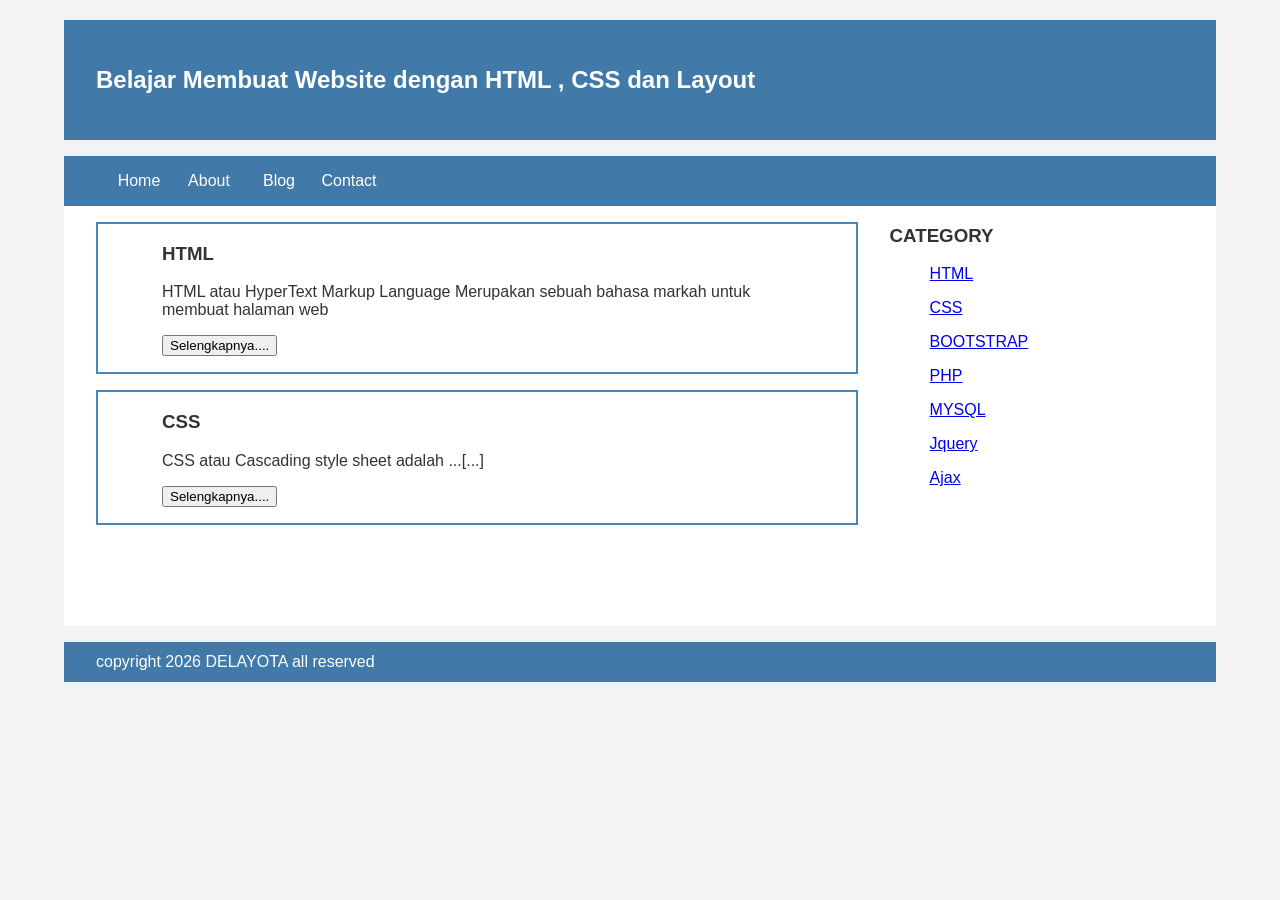
<file: index.html>
<!Doctype HTML>
<html>
  <head> 
     <title>DELAYOTA</title>
     <link rel="stylesheet" href="style.css">
  </head>
  <body bgcolor=ffffff>
   <div class="header">
   <div class= "jarak">
     <h2>Belajar Membuat Website dengan HTML , CSS dan Layout</h2>
   </div>
   </div>
   <div class="menu">
           <ul>   
                   <li><a href="#">Home</a></li>
                   <li><a href="#">About</a></li>
                   <li><a href="#">Blog</a></li>
                   <li><a href="#">Contact</a></li>
           </ul>
   </div>
   <div class="content">
           <div class="jarak">
                   <!-- kiri -->
                   <div class="kiri">
                           <!-- blog -->
                           <div class="border">
                                   <div class="jarak">
                   <h3>HTML</h3>
                   <p>HTML atau HyperText Markup Language Merupakan sebuah bahasa markah untuk membuat halaman web</p>
                   <button>Selengkapnya....</button>
                                  </div>
                          </div>
                          <!-- end blog --> 
                          <!-- blog -->
                          <div class="border">
                                  <div class="jarak">
                   <h3>CSS</h3>
                   <p>CSS atau Cascading style sheet adalah ...[...]</p>
                   <button>Selengkapnya....</button>
           </ul>
                                 </div>
                         </div>
                         <!-- end blog --> 
                   </div>
                   <!-- kiri -->
                   <!-- kanan -->
                   <div class="kanan">
                           <div class="jarak">
           <h3>CATEGORY</h3>
           <ul> 
                   <p><a href="#" >HTML</a></p>
                   <p><a href="#" >CSS</a></p>
                   <p><a href="#" >BOOTSTRAP</a></p>
                   <p><a href="#" >PHP</a></p>
                   <p><a href="#" >MYSQL</a></p>
                   <p><a href="#" >Jquery</a></p>
                   <p><a href="#" >Ajax</a></p>
           </ul>
                           </div>
                   </div>
                   <!-- kanan -->
           </div>
  </div>
  <div class="footer">
          <div class="jarak">
                  <p>copyright 2026 DELAYOTA all reserved</p>
          </div>
  </div>
 </body>
</html>
</file>
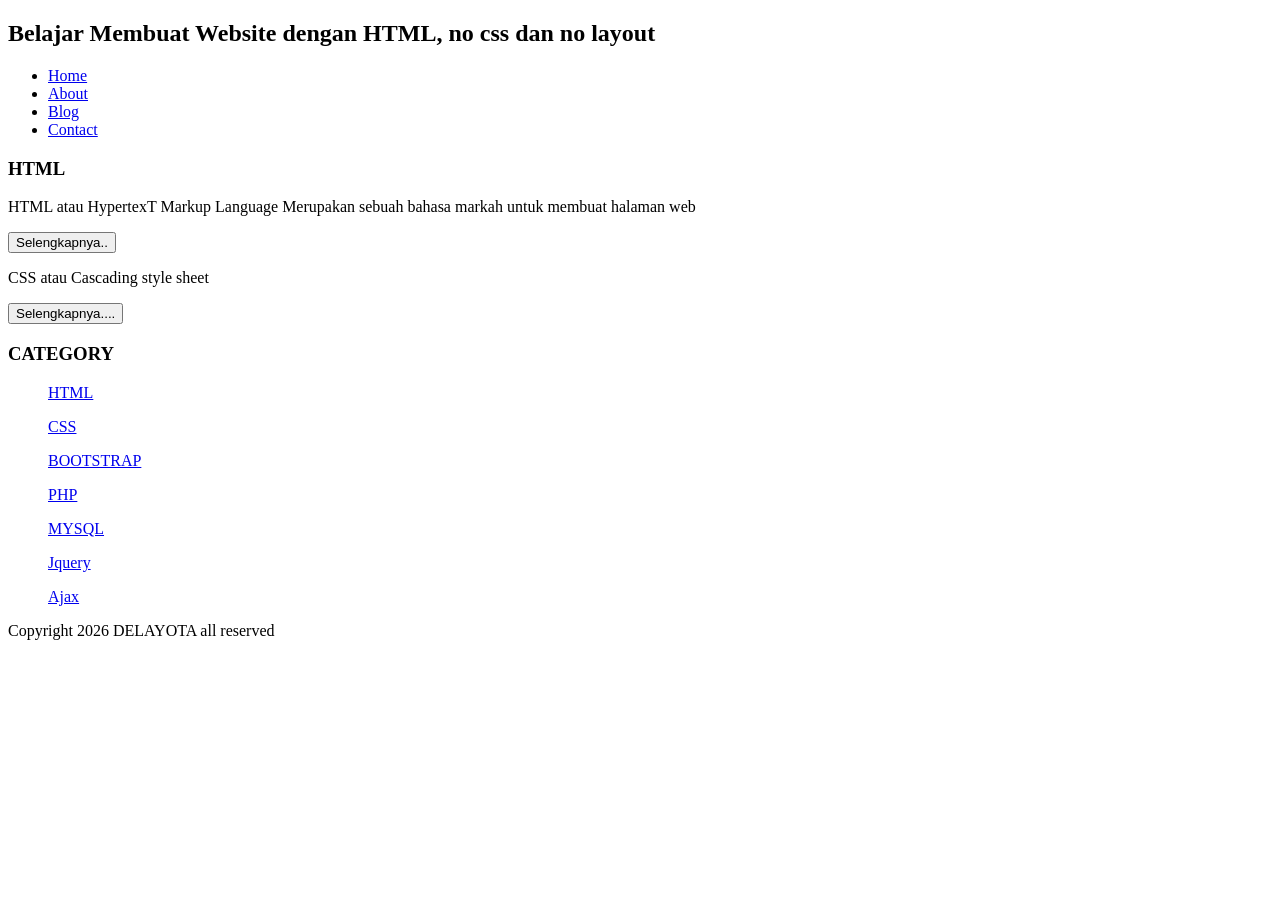
<file: about.html>
<!Doctype HTML>
<html lang="en">
  <head> 
     <title>DELAYOTA</title>
  </head>
  <body>
     <h2>Belajar Membuat Website dengan HTML, no css dan no layout</h2>
            <ul>
                    <li><a href="index.html">Home</a></li>
                    <li><a href="about.html">About</a></li>
                    <li><a href="#">Blog</a></li>
                    <li><a href="#">Contact</a></li>
             </ul>
                    <h3>HTML</h3>

                    <p>HTML atau HypertexT Markup Language Merupakan sebuah bahasa markah untuk membuat halaman web </p>
                    <button>Selengkapnya..</button>
                    <p>CSS atau Cascading style sheet</p>
                    <button>Selengkapnya....</button>

             <h3>CATEGORY</h3>
             <ul>
                     <p><a href="#" >HTML</a></p>
                     <p><a href="#" >CSS</a></p>
                     <p><a href="#" >BOOTSTRAP</a></p>
                     <p><a href="#" >PHP</a></p>
                     <p><a href="#" >MYSQL</a></p>
                     <p><a href="#" >Jquery</a></p>
                     <p><a href="#" >Ajax</a></p>
             </ul>
                     <p>Copyright 2026 DELAYOTA all reserved</p>
  </body>
</html>
</file>
<file: style.css>
body{
    background:#f3f3f3;
    color:#333;
    width:100%;
    font-family:sans-serif;
    margin:0 auto;
}

.header{
    width:90%; 
    margin:auto;
    height:120px;
    line-height:120px;
    background:#417aa8;
    color:#fff;
}

.jarak{ 
     padding:0 2pc; 
}

.menu{
    background-color:#417aa8;
    height:50px;
    line-height:50px;
    position:relative;
    width:90%;
    margin:0 auto;
    padding:0 auto;
}

.menu ul {
    list-style:none;
}

.menu ul li a { 
    float:left;
    width:70px;
    display:block;
    text-align:center;
    color:#FFF;
    text-decoration:none; 
} 

.menu ul li a:hover {
    background-color:#4b88bb;
    display:block;
}

.content{
    width:90%;
    margin:auto;
    height:420px;
    padding:0.1px;
    background:#fff;
    color:#333;
} 

.border{
    border:2px solid #4887b9;
    margin-top:1pc;
    padding-bottom:1pc;
    padding-left:2pc;
    padding-right:2pc;
}

.kiri{ 
    width:70%;
    float:left;
    margin:auto;
    background:#fff;
    height:420px;
}

.kanan{
    width:30%;
    float:left;
    margin:auto;
    background:#fff;
    height:420px;
}

.undecor{
    text-decoration:none;
}

.footer{
    width:90%;
    margin:auto;
    height:40px;
    line-height:40px;
    background:#417aa8;
    color:#fff;
    margin-bottom:1pc;
}
</file>
